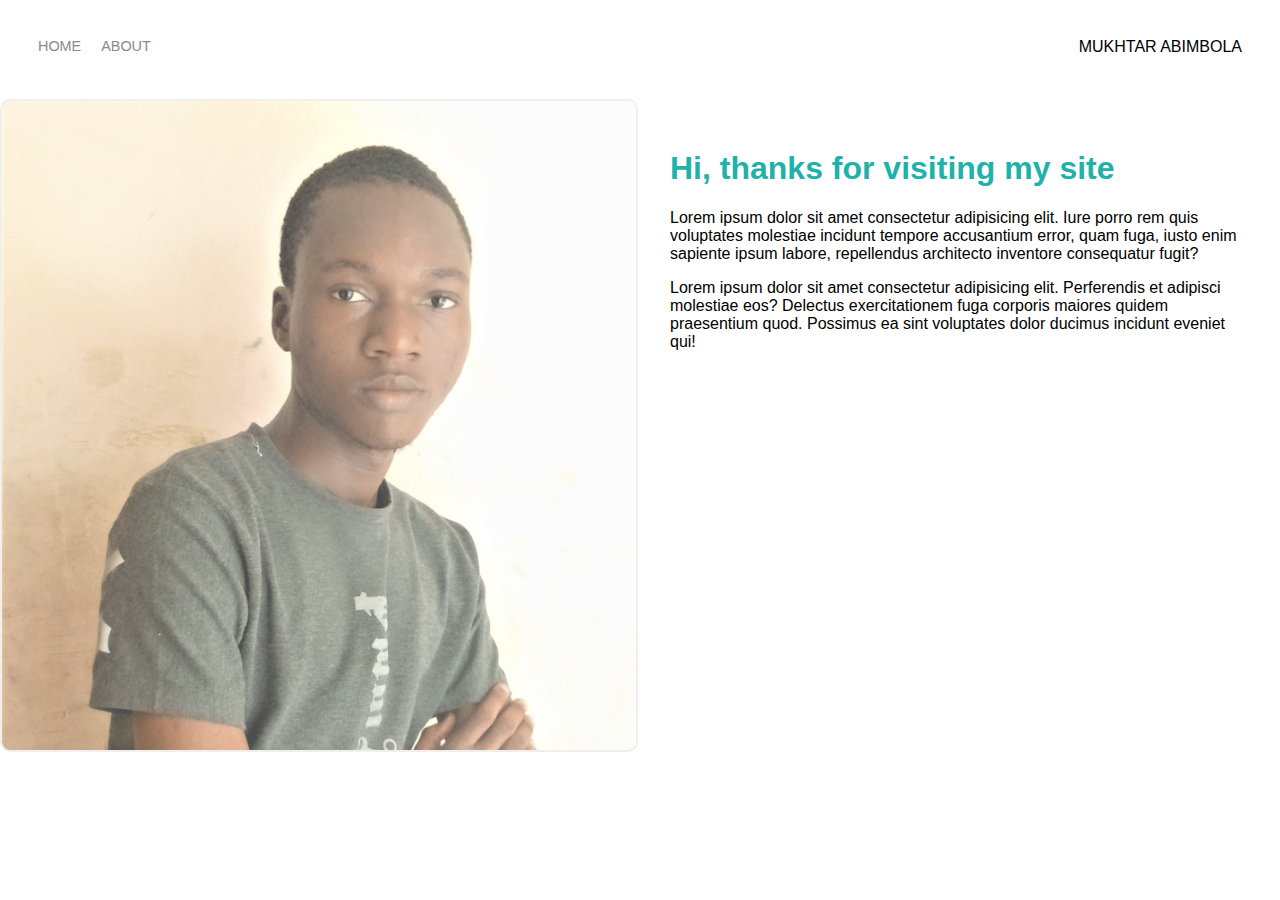
<file: about.html>
<!DOCTYPE html>
<html lang="en">
<head>
    <meta charset="UTF-8">
    <title>About</title>
    <link rel="stylesheet" href="./css/styles.css">
</head>
<body>
    <div class="container">
        <div class="nav-wrapper">
            <div class="left-side">
                <div class="nav-link-wrapper">
                    <a href="index.html">Home</a>
                </div>
                <div class="nav-link-wrapper">
                    <a href="about.html">About</a>
                </div>
            </div>
            
            <div class="right-side">
                <div class="brand">
                    <div> MUKHTAR ABIMBOLA</div>
                </div>
            </div>
        </div>

        <div class="content-wrapper">
            <div class="two-column-wrapper">
                <div class="profile-img-wrapper">
                    <img src="./images/myimage.jpg">
                </div>
                <div class="profile-content-wrapper">
                    <h1>Hi, thanks for visiting my site</h1>
                    <p>Lorem ipsum dolor sit amet consectetur adipisicing elit. 
                        Iure porro rem quis voluptates molestiae incidunt tempore accusantium error, 
                        quam fuga, iusto enim sapiente ipsum labore, repellendus architecto inventore consequatur fugit?</p>
                    <p>Lorem ipsum dolor sit amet consectetur adipisicing elit. Perferendis et adipisci molestiae eos? 
                        Delectus exercitationem fuga corporis maiores quidem praesentium quod. 
                        Possimus ea sint voluptates dolor ducimus incidunt eveniet qui!</p>
                </div>
            </div>
        </div>
    </div>
</body>
</html>
</file>
<file: css/styles.css>
/* Master Styles */
body {
    margin: 0px;
    font-family: sans-serif, Arial, Helvetica;
}
.container {
    display: grid;
    grid-template-columns: 1fr;
}
/* Nav Styles */
.nav-wrapper  {
    display: flex;
    justify-content: space-between;
    padding: 38px;
}  
.left-side {
    display: flex;
}
.nav-wrapper > .left-side > div {
    display: flex;
    margin-right: 20px;
    font-size: 0.9em;
    text-transform: uppercase;
}
.nav-link-wrapper {
    height: 22px;
    border-bottom: 1px solid transparent;
    transition: border-bottom 0.5s;
}
.nav-link-wrapper a {
    color: #8a8a8a;
    text-decoration: none;
    transition: color 0.5s;
}
.nav-link-wrapper:hover {
    border-bottom: 1px solid black;
}
.nav-link-wrapper a:hover {
    color: black;
}

/* Portfolio Styles */

.portfolio-items-wrapper {
    display: grid;
    grid-template-columns: 1fr 1fr 1fr;
}
.portfolio-item-wrapper {
    position: relative;
}
.portfolio-img-background {
    height: 300px;
    width: 100%;
    background-size: cover;
    background-position: center;
    background-repeat: no-repeat;
}
.img-text-wrapper {
    position: absolute;
    top: 0;
    display: flex;
    flex-direction: column;
    justify-content: center;
    align-items: center;
    height: 100%;
    text-align: center;
    padding-left: 100px;
    padding-right: 100px;
}
.logo-wrapper img {
    width: 50%;
    margin-bottom: 20px;
}

/* Needs to be more specific with selector */
.img-text-wrapper .subtitle {
    transition: 1s;
    font-weight: 600;
    color: transparent;

}
.img-text-wrapper:hover .subtitle {
    font-weight: 600;
    text-transform: uppercase;
    color: lightseagreen;
}
.img-darken {
    transition: 1s;
    filter: brightness(10%);
}
.two-column-wrapper {
    display: grid;
    grid-template-columns: 1fr 1fr;
    position: relative;
}

.profile-img-wrapper img {
    width: 99%;
    height: 100%;
    background-size: cover;
    border: 2px solid rgb(236, 232, 232);
    border-radius: 10px;
    opacity: .7;
}
.profile-content-wrapper {
    padding: 30px;
}
.profile-content-wrapper h1 {
    color: lightseagreen;
}

/* Mobile Tablet view responsiveness */
@media only screen and (min-width: 248px) {
    .portfolio-items-wrapper {
        display: grid;
        grid-template-columns: 1fr;
    }
    .two-column-wrapper {
        display: grid;
        grid-template-columns: 1fr;
        position: relative;
    }
    
}
@media only screen and (min-width: 600px) {
    .portfolio-items-wrapper {
        display: grid;
        grid-template-columns: 1fr 1fr;
    }
}
@media only screen and (min-width: 1200px) {
    .portfolio-items-wrapper {
        display: grid;
        grid-template-columns: 1fr 1fr 1fr;
    }
    .two-column-wrapper {
        display: grid;
        grid-template-columns: 1fr 1fr;
        position: relative;
    }
    
}
</file>
